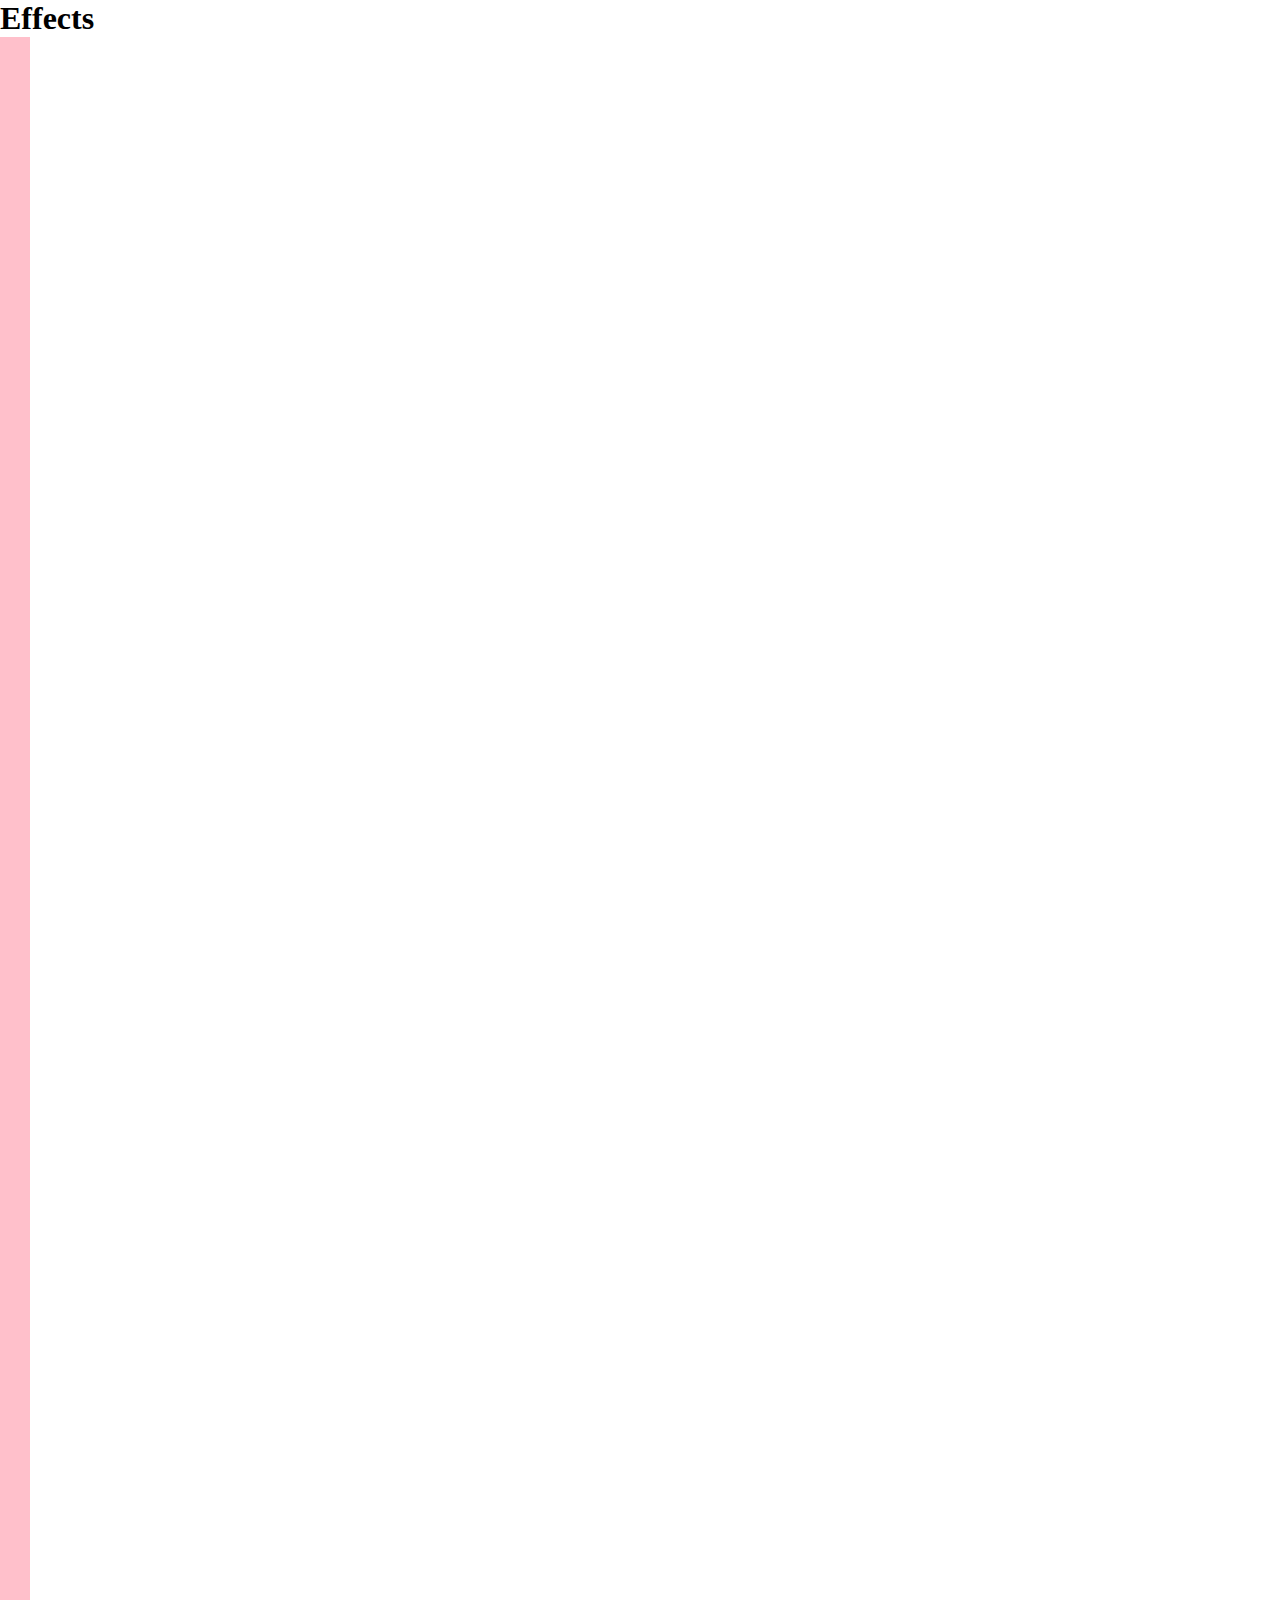
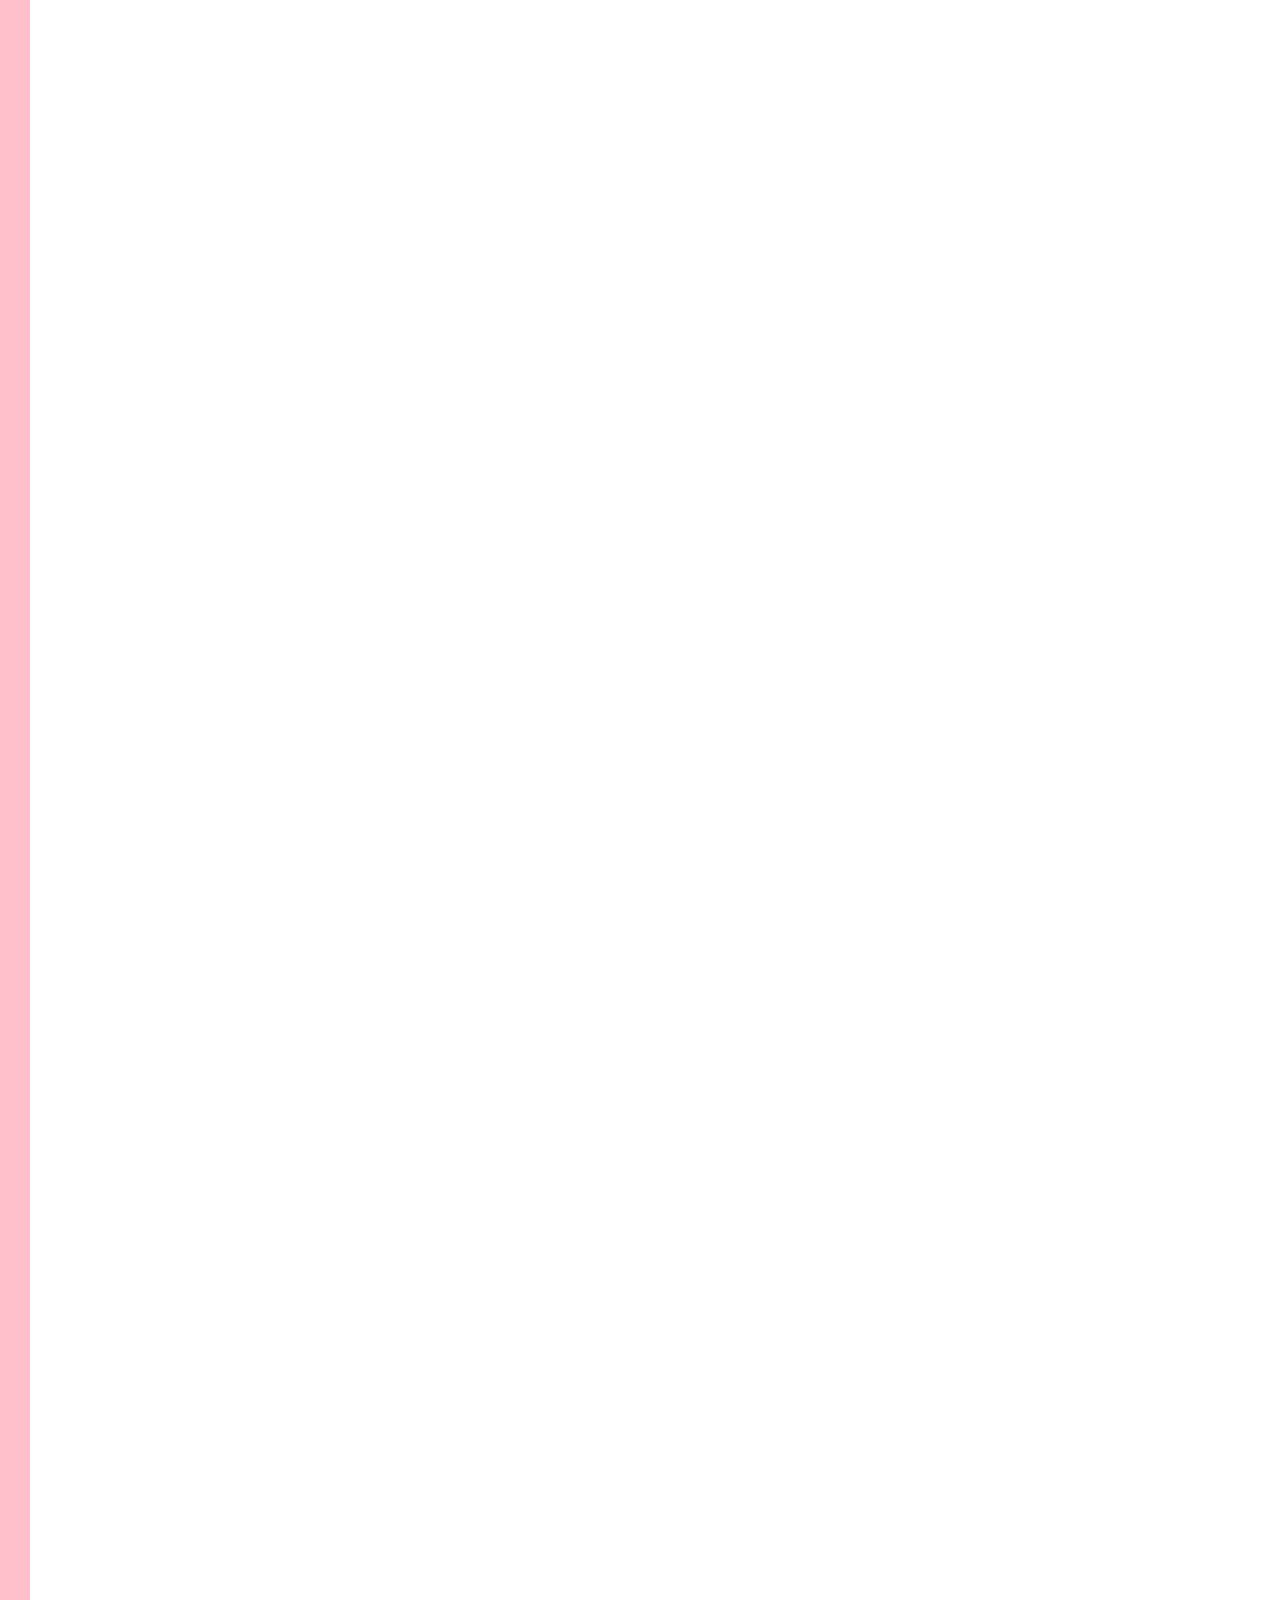
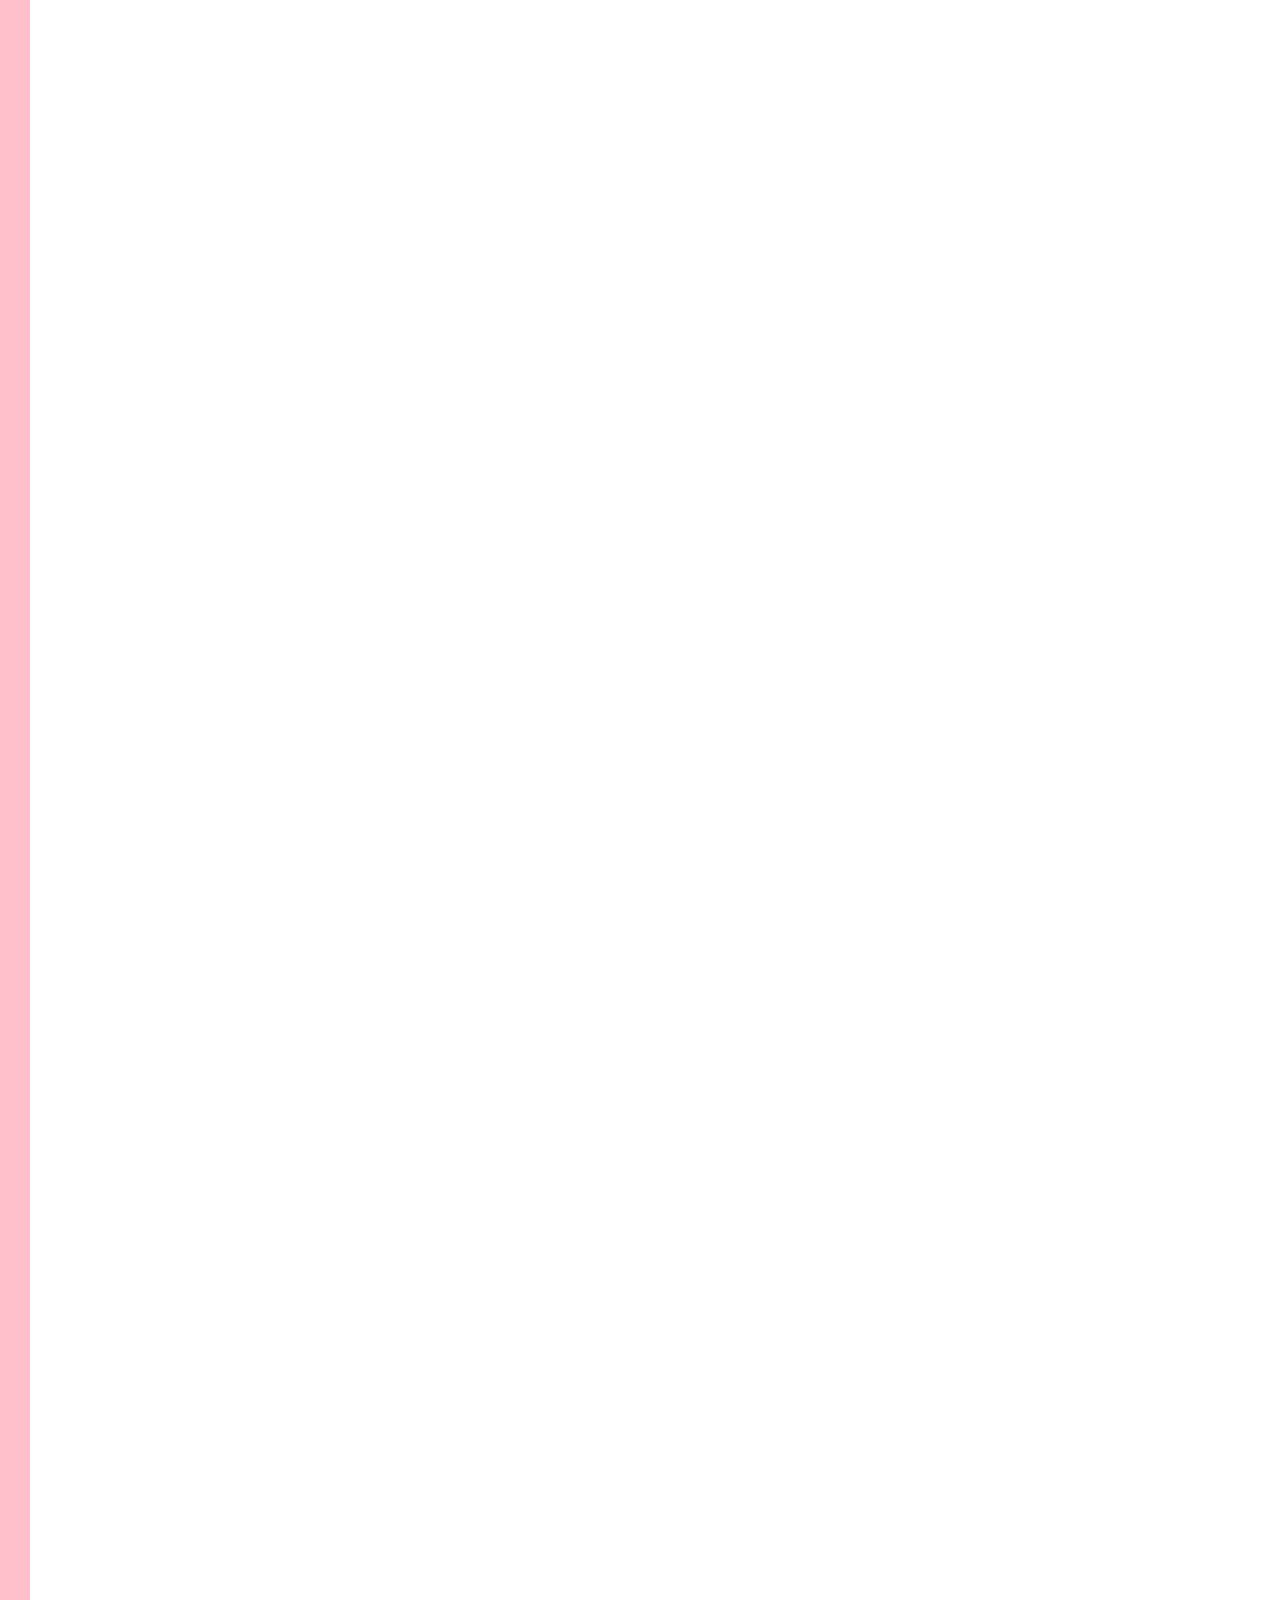
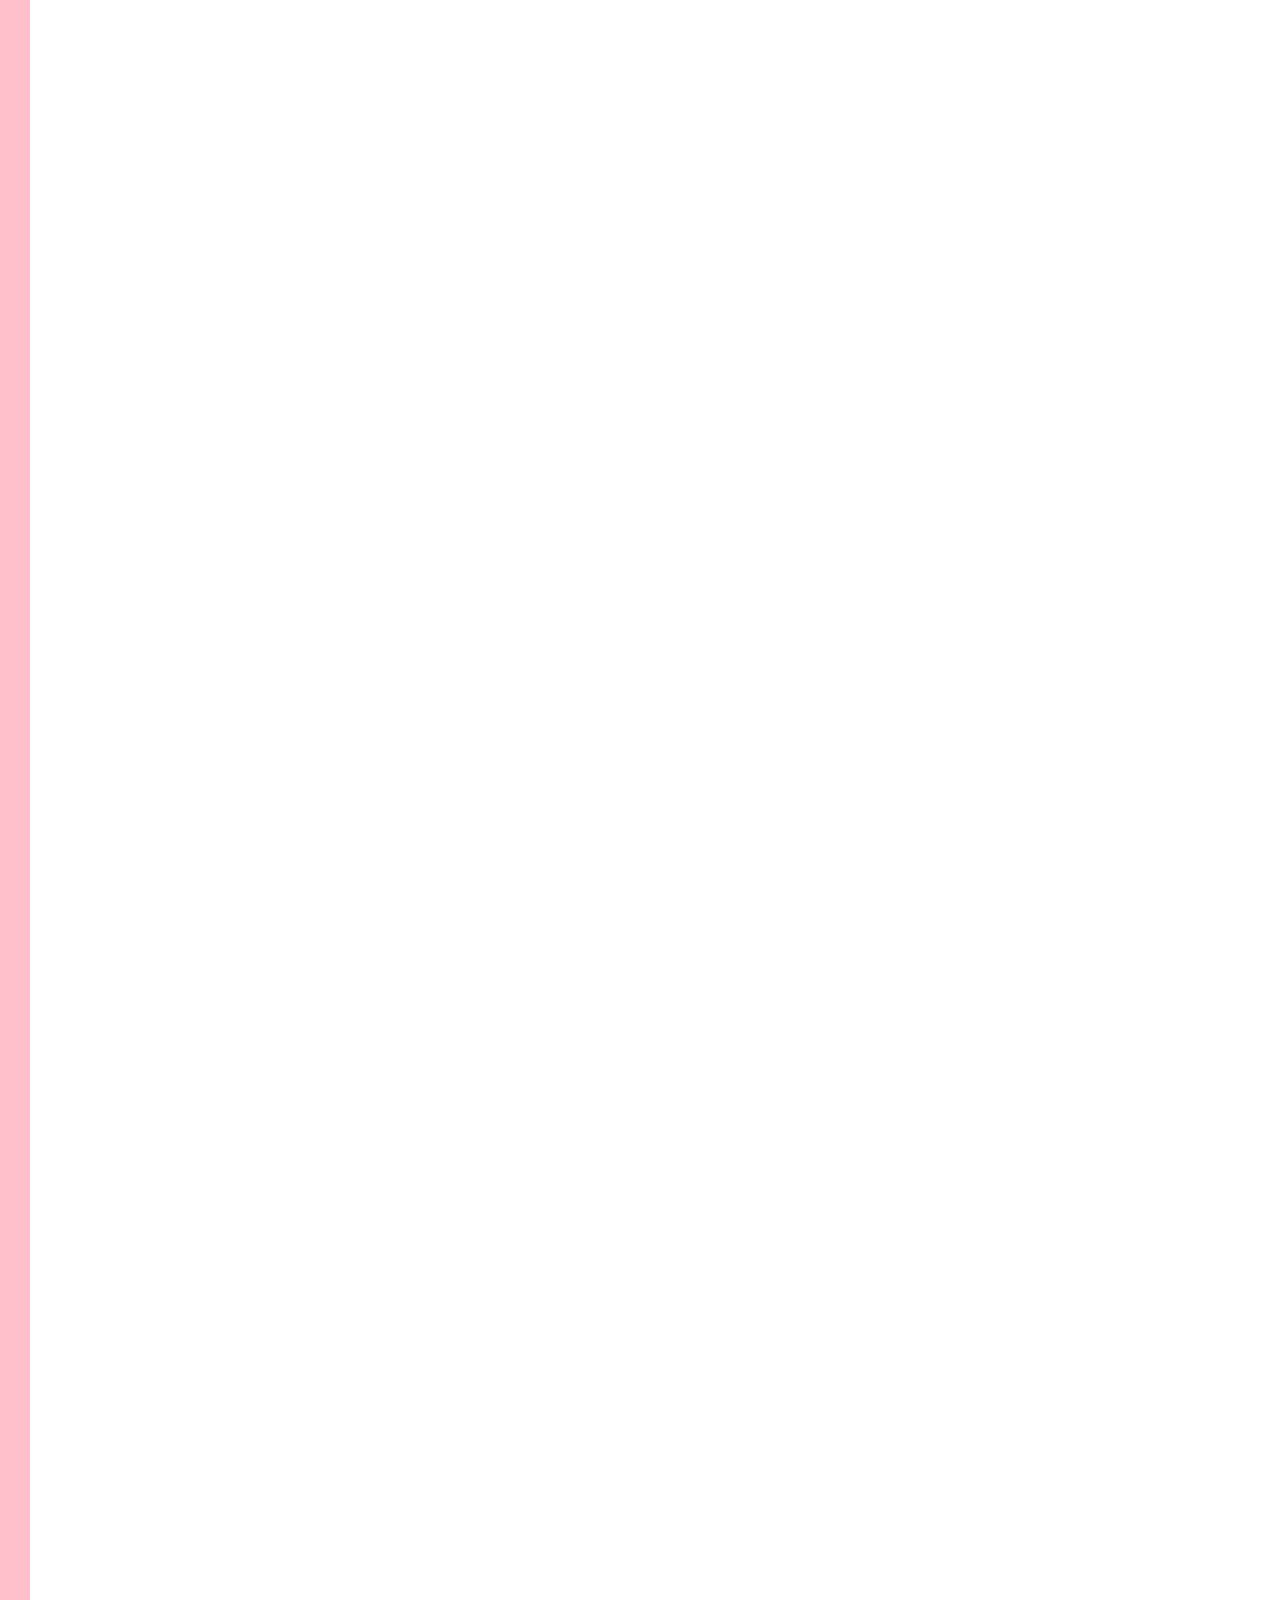
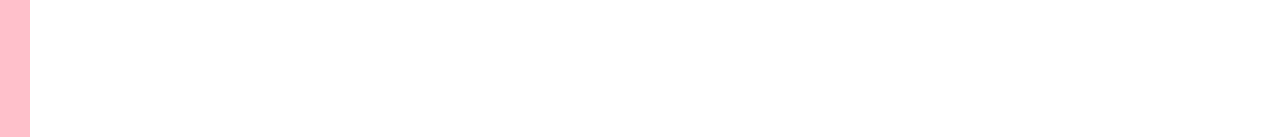
<file: web/effects/index.html>
<!DOCTYPE html>
<html lang="en">
  <head>
    <link rel="stylesheet" href="style.css" />
    <meta charset="UTF-8" />
    <meta name="viewport" content="width=device-width, initial-scale=1.0" />
    <title>Document</title>
  </head>
  <body>
    <h1>Effects</h1>
    <div></div>
  </body>
</html>

<div></div>
<div></div>
<div></div>
<div></div>
<div></div>
<div></div>
<div></div>
<div></div>
<div></div>
<div></div>
<div></div>
<div></div>
<div></div>
<div></div>
<div></div>
<div></div>
<div></div>
<div></div>
<div></div>
<div></div>
<div></div>
<div></div>
<div></div>
<div></div>
<div></div>
<div></div>
<div></div>
<div></div>
<div></div>
<div></div>
<div></div>
<div></div>
<div></div>
<div></div>
<div></div>
<div></div>
<div></div>
<div></div>
<div></div>
<div></div>
<div></div>
<div></div>
<div></div>
<div></div>
<div></div>
<div></div>
<div></div>
<div></div>
<div></div>
<div></div>
<div></div>
<div></div>
<div></div>
<div></div>
<div></div>
<div></div>
<div></div>
<div></div>
<div></div>
<div></div>
<div></div>
<div></div>
<div></div>
<div></div>
</file>
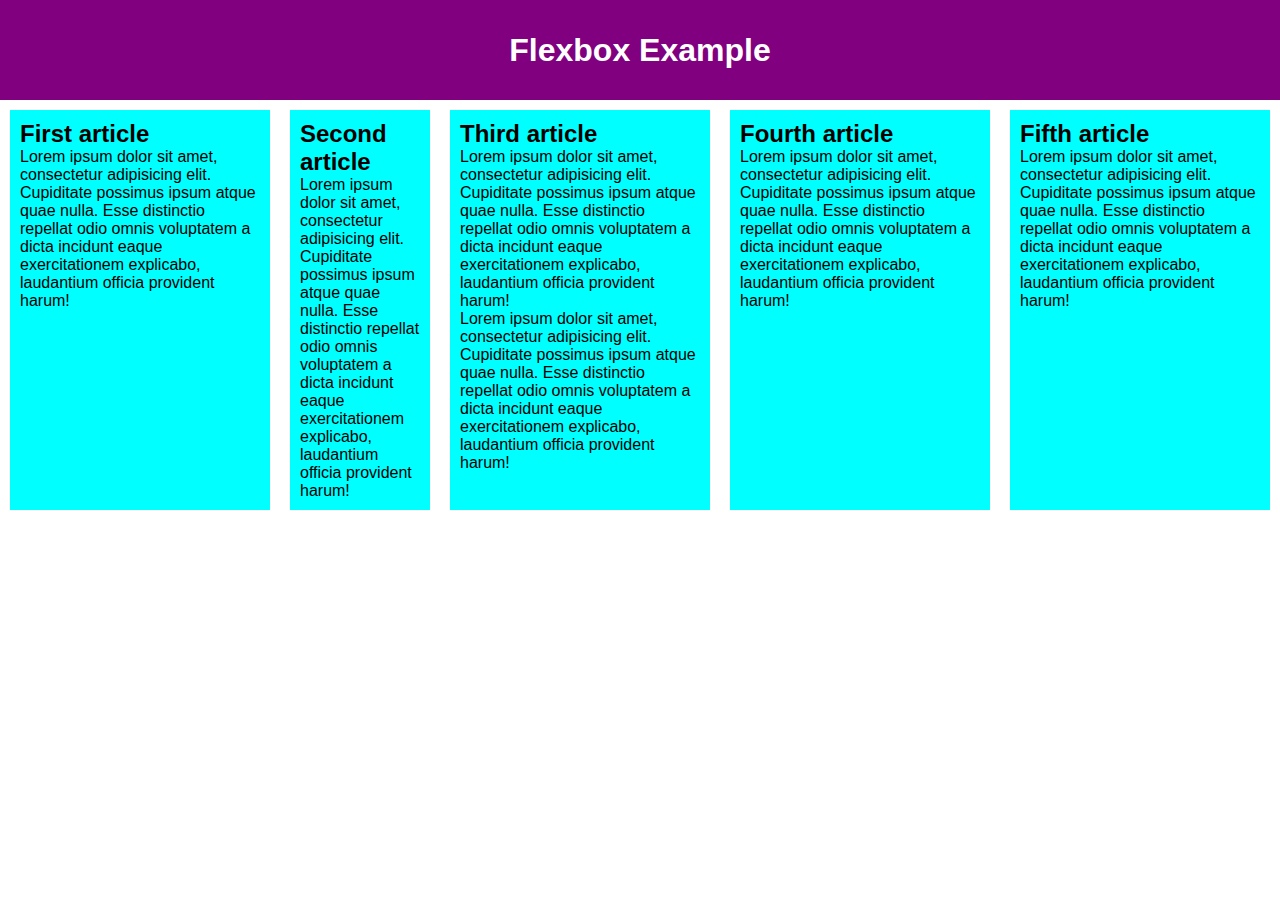
<file: web/flexbox-starter/index.html>
<!DOCTYPE html>
<html>
  <head>
    <meta charset="utf-8" />
    <title>Flexbox Lesson</title>
    <link rel="stylesheet" href="style.css" />
  </head>
  <body>
    <header>
      <h1>Flexbox Example</h1>
    </header>
    <section>
      <article>
        <h2>First article</h2>
        <p>
          Lorem ipsum dolor sit amet, consectetur adipisicing elit. Cupiditate
          possimus ipsum atque quae nulla. Esse distinctio repellat odio omnis
          voluptatem a dicta incidunt eaque exercitationem explicabo, laudantium
          officia provident harum!
        </p>
      </article>
      <article>
        <h2>Second article</h2>
        <p>
          Lorem ipsum dolor sit amet, consectetur adipisicing elit. Cupiditate
          possimus ipsum atque quae nulla. Esse distinctio repellat odio omnis
          voluptatem a dicta incidunt eaque exercitationem explicabo, laudantium
          officia provident harum!
        </p>
      </article>
      <article>
        <h2>Third article</h2>
        <p>
          Lorem ipsum dolor sit amet, consectetur adipisicing elit. Cupiditate
          possimus ipsum atque quae nulla. Esse distinctio repellat odio omnis
          voluptatem a dicta incidunt eaque exercitationem explicabo, laudantium
          officia provident harum!
        </p>
        <p>
          Lorem ipsum dolor sit amet, consectetur adipisicing elit. Cupiditate
          possimus ipsum atque quae nulla. Esse distinctio repellat odio omnis
          voluptatem a dicta incidunt eaque exercitationem explicabo, laudantium
          officia provident harum!
        </p>
      </article>
      <article>
        <h2>Fourth article</h2>
        <p>
          Lorem ipsum dolor sit amet, consectetur adipisicing elit. Cupiditate
          possimus ipsum atque quae nulla. Esse distinctio repellat odio omnis
          voluptatem a dicta incidunt eaque exercitationem explicabo, laudantium
          officia provident harum!
        </p>
      </article>
      <article>
        <h2>Fifth article</h2>
        <p>
          Lorem ipsum dolor sit amet, consectetur adipisicing elit. Cupiditate
          possimus ipsum atque quae nulla. Esse distinctio repellat odio omnis
          voluptatem a dicta incidunt eaque exercitationem explicabo, laudantium
          officia provident harum!
        </p>
      </article>
    </section>
  </body>
</html>
</file>
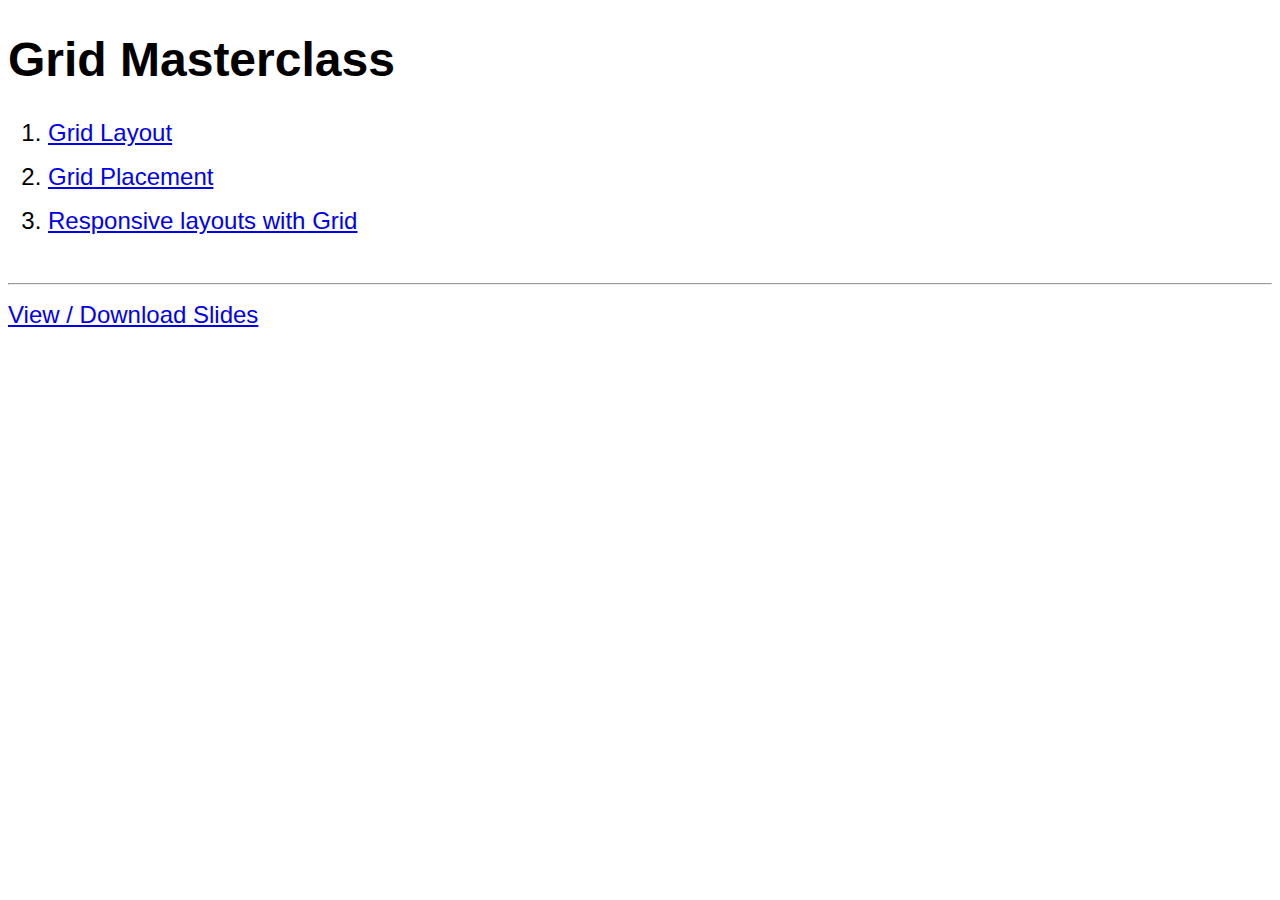
<file: web/grid-lesson-starter/index.html>
<!DOCTYPE html>
<html lang="en">
<head>
  <meta charset="UTF-8">
  <meta name="viewport" content="width=device-width, initial-scale=1.0">
  <title>Grid Masterclass</title>
  <link rel="stylesheet" href="css/index.css">
</head>
<body>
  <h1>Grid Masterclass</h1>
  <ol>
    <li><a href="grid-layout.html">Grid Layout</a></li>
    <li><a href="grid-placement.html">Grid Placement</a></li>
    <li><a href="grid-responsive.html">Responsive layouts with Grid</a></li>
  </ol>  
  <hr>
  <p>
    <a href="./slides/rachelandrew-css-grid-40-frontendne-2017.pdf">View / Download Slides</a>
  </p>
</body>
</html>
</file>
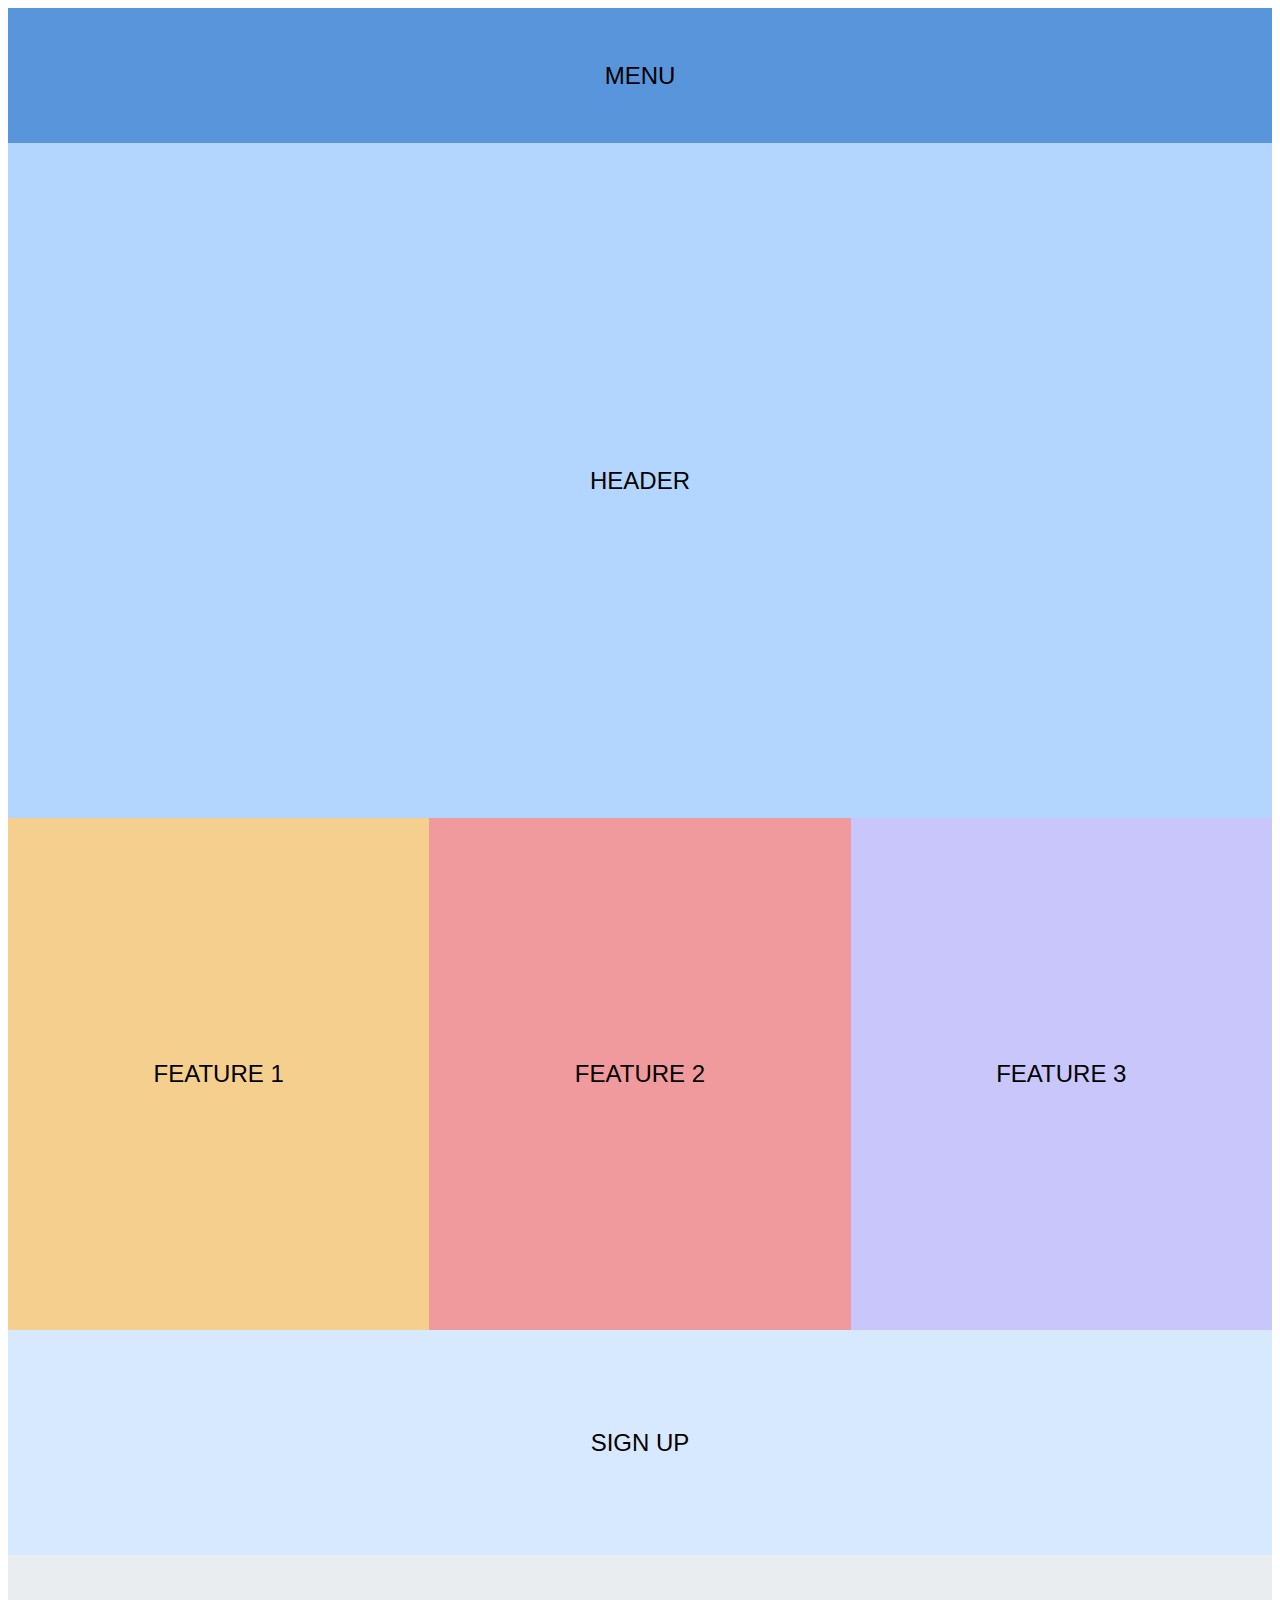
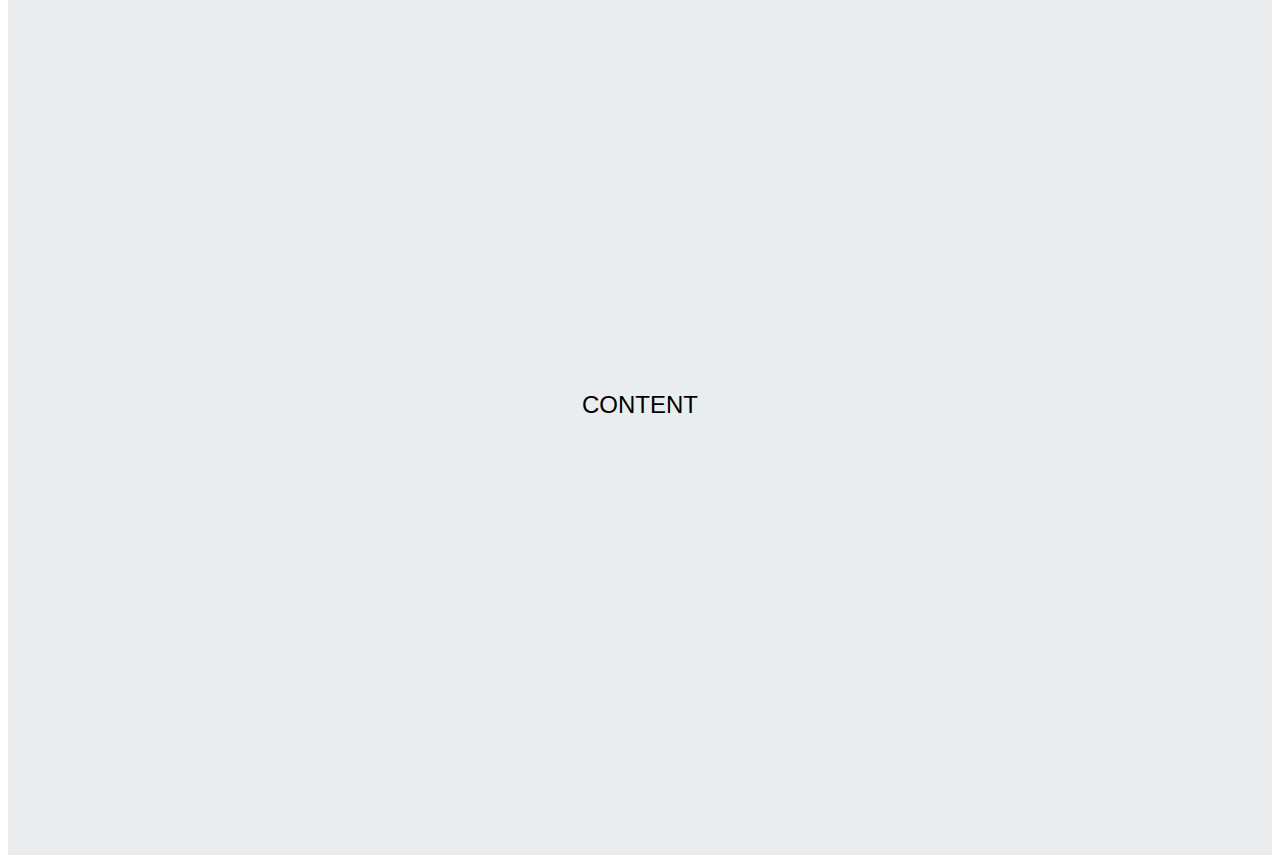
<file: web/responsive-design-starter/index.html>
<!DOCTYPE html>
<html lang="en">
  <head>
    <meta charset="UTF-8" />
    <meta name="viewport" content="width=device-width, initial-scale=1.0" />
    <meta http-equiv="X-UA-Compatible" content="ie=edge" />
    <title>Document</title>
    <link rel="stylesheet" href="style.css" />
  </head>
  <body>
    <article>
      <nav>
        MENU
      </nav>
      <header>
        HEADER
      </header>
      <main>
        CONTENT
      </main>
      <section id="sign-up">
        SIGN UP
      </section>
      <section id="feature-1">
        FEATURE 1
      </section>
      <section id="feature-2">
        FEATURE 2
      </section>
      <section id="feature-3">
        FEATURE 3
      </section>
    </article>
  </body>
</html>
</file>
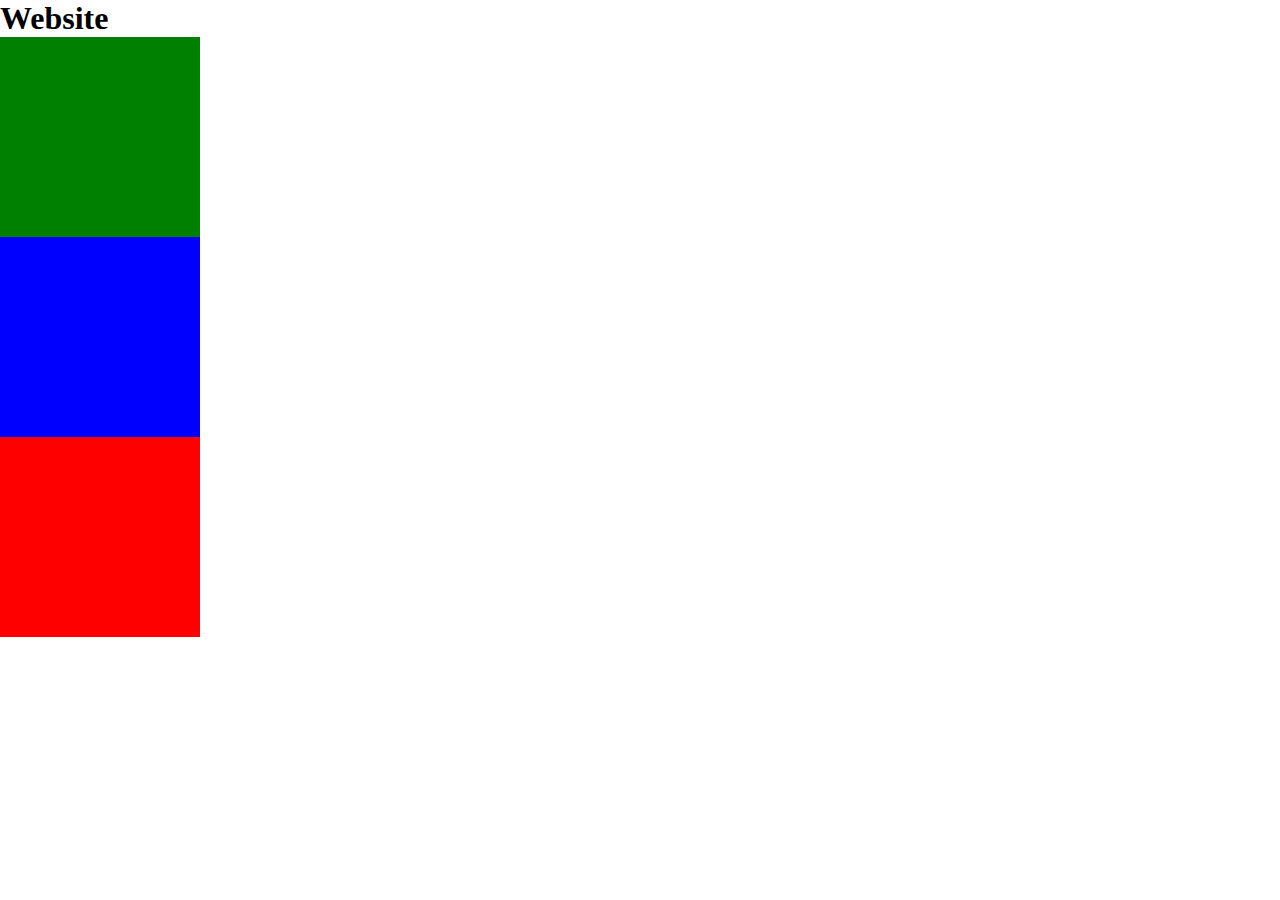
<file: web/html.html>
<!DOCTYPE html>
<html lang="en">
  <head>
    <link rel="stylesheet" href="css.css" />
    <meta charset="UTF-8" />
    <meta name="viewport" content="width=device-width, initial-scale=1.0" />
    <title>Document</title>
  </head>
  <body>
    <h1 class="title">Website</h1>
    <div></div>
    <div></div>
    <div></div>
  </body>
</html>
</file>
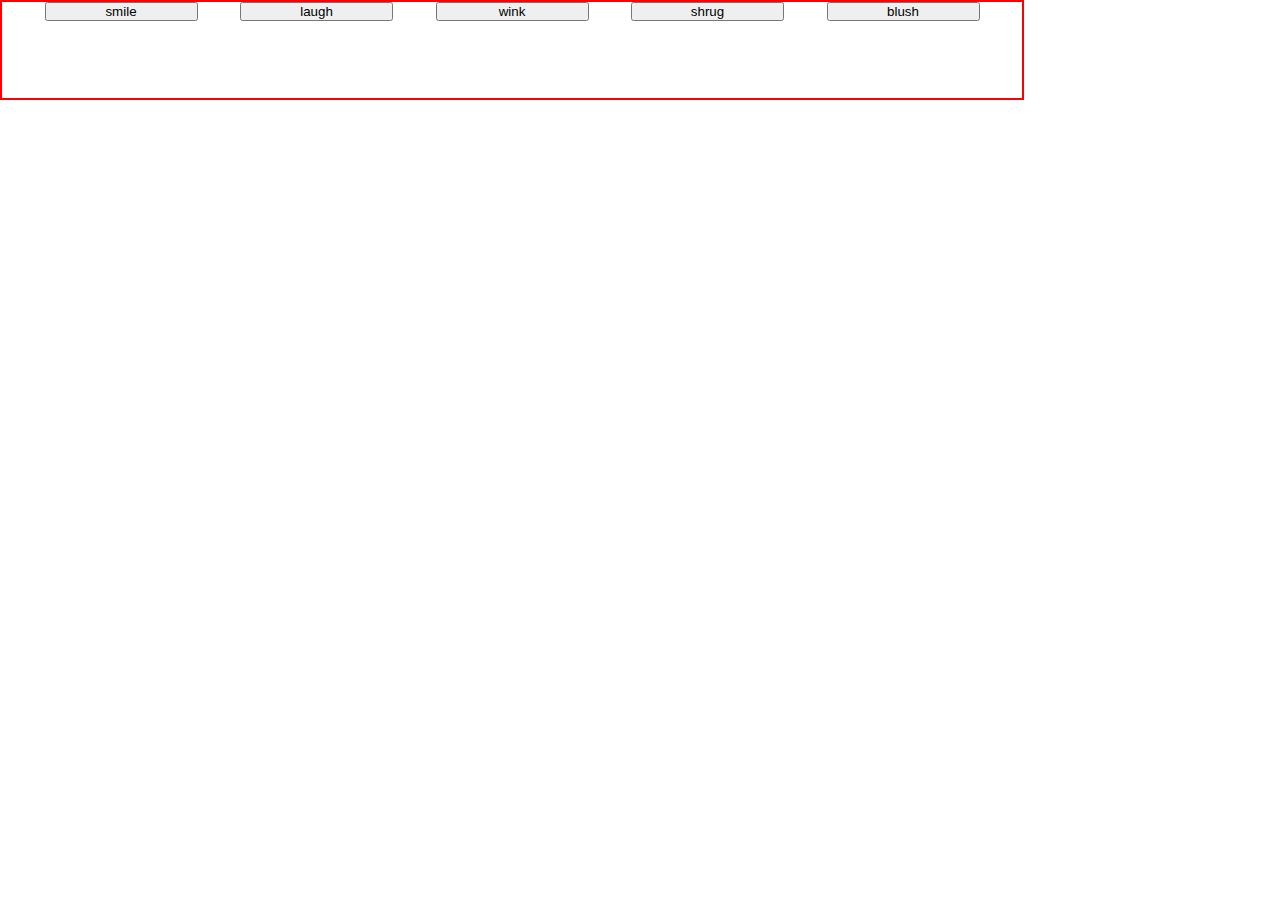
<file: web/flexbox-starter/align.html>
<!DOCTYPE html>
<html lang="en">
  <head>
    <link rel="stylesheet" href="css.css" />
    <meta charset="UTF-8" />
    <meta name="viewport" content="width=device-width, initial-scale=1.0" />
    <title>Document</title>
  </head>
  <body>
    <div>
      <button>smile</button>
      <button>laugh</button>
      <button>wink</button>
      <button>shrug</button>
      <button>blush</button>
    </div>
  </body>
</html>
</file>
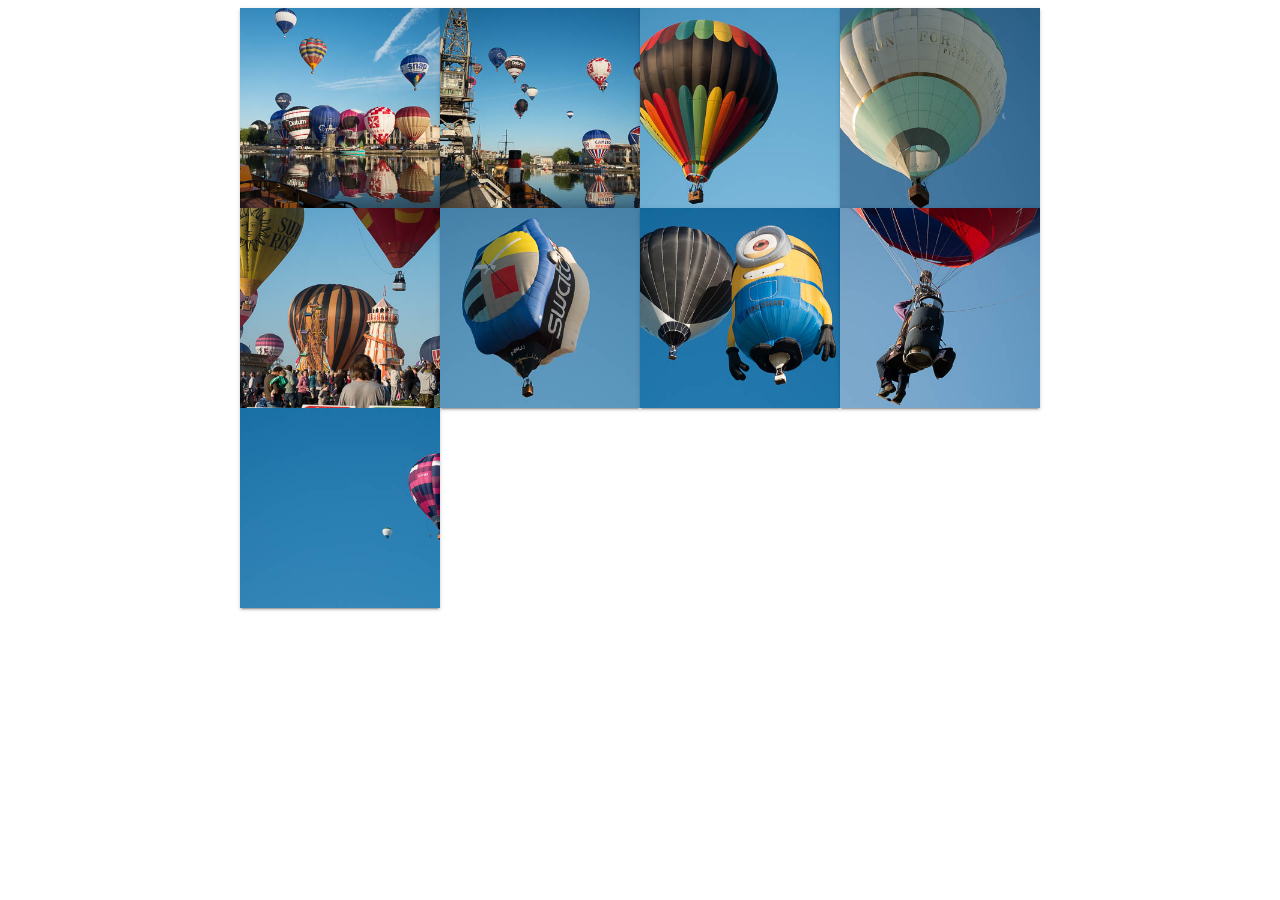
<file: web/grid-lesson-starter/grid-layout.html>
<!DOCTYPE html>
<html lang="en">
    <head>
        <meta charset="UTF-8" />
        <title>Grid Layout</title>
        <link rel="stylesheet" href="css/grid-layout.css" />
    </head>

    <body>
        <div class="cards">
            <div class="card">
                <img src="images/harbour1.jpg" alt="Bristol harbour" />
            </div>

            <div class="card">
                <img src="images/harbour2.jpg" alt="Bristol harbour" />
            </div>

            <div class="card">
                <img src="images/coloured-balloon.jpg" alt="Coloured balloon" />
            </div>

            <div class="card">
                <img src="images/champagne-balloons.jpg" alt="Fortnum and Mason balloon" />
            </div>

            <div class="card">
                <img src="images/funfair-balloons.jpg" alt="Funfair" />
            </div>

            <div class="card">
                <img src="images/swatch.jpg" alt="Swatch Balloon" />
            </div>

            <div class="card">
                <img src="images/minion.jpg" alt="Minion Balloon" />
            </div>

            <div class="card">
                <img src="images/where-is-the-basket.jpg" alt="Balloonist" />
            </div>
            <div class="card">
                <img src="images/pink-balloon.jpg" alt="Balloon" />
            </div>
        </div>
    </body>
</html>
</file>
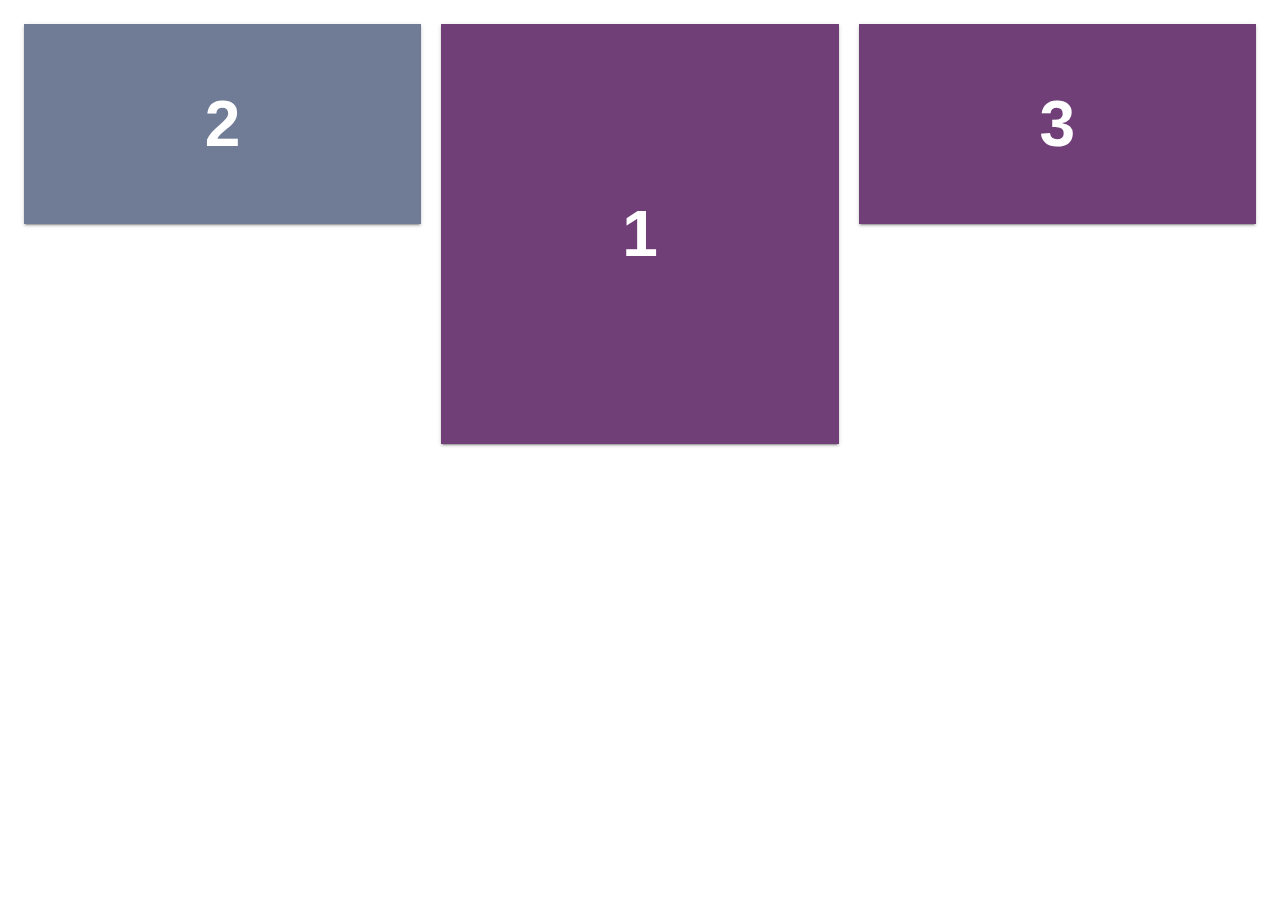
<file: web/grid-lesson-starter/grid-placement.html>
<!DOCTYPE html>
<html lang="en">
    <head>
        <meta charset="UTF-8" />
        <meta name="viewport" content="width=device-width, initial-scale=1.0" />
        <title>Grid Placement</title>
        <link rel="stylesheet" href="css/grid-placement.css" />
    </head>
    <body>
        <div class="cards">
            <div class="card">1</div>
            <div class="card">2</div>
            <div class="card">3</div>
        </div>
    </body>
</html>
</file>
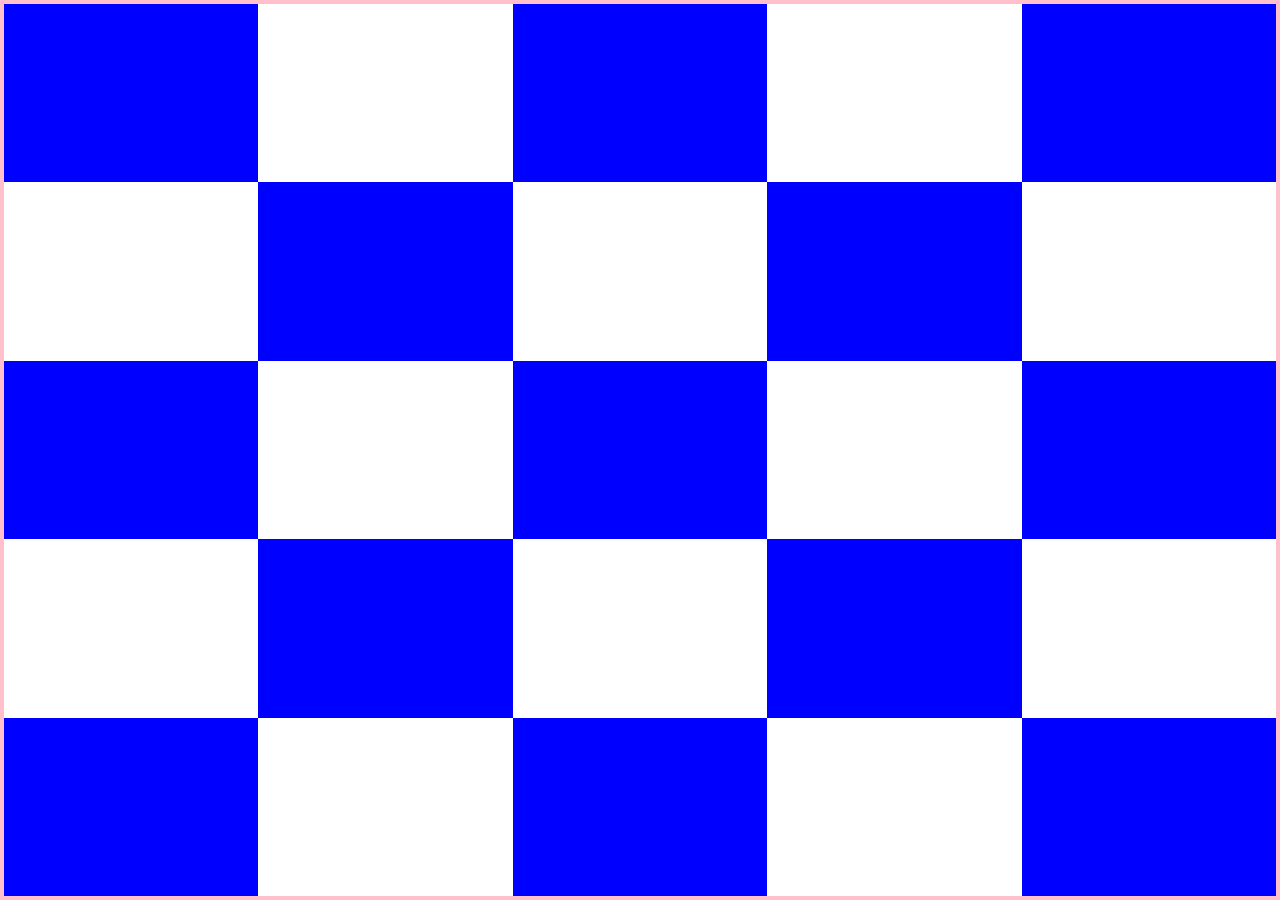
<file: web/grid/grid.html>
<!DOCTYPE html>
<html lang="en">
  <head>
    <link rel="stylesheet" href="grid.css" />
    <meta charset="UTF-8" />
    <meta name="viewport" content="width=device-width, initial-scale=1.0" />
    <title>Document</title>
  </head>
  <body>
    <div></div>
    <div></div>
    <div></div>
    <div></div>
    <div></div>
    <div></div>
    <div></div>
    <div></div>
    <div></div>
    <div></div>
    <div></div>
    <div></div>
    <div></div>
    <div></div>
    <div></div>
    <div></div>
    <div></div>
    <div></div>
    <div></div>
    <div></div>
    <div></div>
    <div></div>
    <div></div>
    <div></div>
    <div></div>
  </body>
  <script src="grid.js"></script>
</html>
</file>
<file: web/effects/style.css>
* {
  margin: 0;
  padding: 0;
  box-sizing: border-box;
}
div {
  height: 100px;
  width: 100px;
  background-color: pink;
  transform: translateX(-70%);
  transition: 1s;
}

div:hover {
  transform: translate(0%);
  animation: two-colors 2s forwards;
}

@keyframes two-colors {
  0% {
    background: pink;
  }
  100% {
    background: blue;
  }
}
</file>
<file: web/flexbox-starter/style.css>
* {
  margin: 0;
  padding: 0;
  box-sizing: border-box;
}

html {
  font-family: sans-serif;
}

body {
  margin: 0;
}

header {
  background: purple;
  height: 100px;
}

h1 {
  text-align: center;
  color: white;
  line-height: 100px;
  margin: 0;
}

article {
  padding: 10px;
  margin: 10px;
  background: aqua;
}

section {
  display: flex;
  flex-wrap: wrap;
}
article {
  flex: 1 200px;
}
article:nth-of-type(2) {
  flex: 2;
}
</file>
<file: web/grid-lesson-starter/css/index.css>
h1 {
  font-family: Arial, Helvetica, sans-serif;
  font-size: 3rem;
}

li {
  margin: 1rem 0;
}

a, li {
  font-family: Arial, Helvetica, sans-serif;
  font-size: 1.5rem;
}

hr {
  margin-top: 3rem;
}
</file>
<file: web/responsive-design-starter/style.css>
article {
  display: flex;
  flex-wrap: wrap;
}

article > * {
  flex: 100%;
  height: 50vh;
  display: flex;
  justify-content: center;
  align-items: center;
  font-size: 1.5rem;
  font-family: sans-serif;
  color: black;
}

nav {
  background-color: #5995da;
  height: 15vh;
}

header {
  background-color: #b2d6ff;
}

main {
  background-color: #eaedf0;
  height: 100vh;
}

#sign-up {
  background-color: #d6e9fe;
}

#feature-1 {
  background-color: #f5cf8e;
}

#feature-2 {
  background-color: #f09a9d;
}

#feature-3 {
  background-color: #c8c6fa;
}

@media only screen and (min-width: 500px) and (max-width: 899px) {
  section {
    flex: 50%;
    height: 50vw;
  }
}

@media only screen and (min-width: 900px) {
  section {
    flex: 33%;
    height: 40vw;
  }
  header {
    height: 75vh;
  }
  #sign-up {
    order: 1;
    height: 25vh;
  }
  main {
    order: 2;
  }
}
</file>
<file: web/css.css>
* {
  box-sizing: border-box;
  margin: 0;
  padding: 0;
}

div {
  position: relative;
  width: 200px;
  height: 200px;
  background: green;
}

div:nth-of-type(2) {
  background: blue;
}
div:nth-of-type(3) {
  background: red;
}
</file>
<file: web/flexbox-starter/css.css>
* {
  margin: 0;
  padding: 0;
  box-sizing: border-box;
}
div {
  width: 80%;
  display: flex;
  border: red 2px solid;
  height: 100px;
  align-items: flex-start;

  justify-content: space-evenly;
}

button {
  width: 15%;
}
</file>
<file: web/grid-lesson-starter/css/grid-layout.css>
.cards img {
  object-fit: cover;
  width: 100%;
  height: 200px;
}

img {
  max-width: 100%;
  display: block;
}

.cards {
  margin: 0 auto;
  max-width: 800px;
  display: grid;
  grid-template-columns: repeat(auto-fill, minmax(200px, 1fr));
  /* gap: 8px; */
}

.card {
  background-color: #fff;
  box-shadow: 0 2px 2px 0 rgba(0, 0, 0, 0.14), 0 3px 1px -2px rgba(0, 0, 0, 0.2),
    0 1px 5px 0 rgba(0, 0, 0, 0.12);
}
</file>
<file: web/grid-lesson-starter/css/grid-placement.css>
body {
  padding: 1rem;
  font-family: Arial, Helvetica, sans-serif;
}

.cards {
  display: grid;
  grid-gap: 20px;
  grid-template-columns: repeat(3, 1fr);
  grid-auto-rows: 200px;
}

.card {
  background-color: #707b96;
  box-shadow: 0 2px 2px 0 rgba(0, 0, 0, 0.14), 0 3px 1px -2px rgba(0, 0, 0, 0.2),
    0 1px 5px 0 rgba(0, 0, 0, 0.12);
  display: flex;
  font-size: 4rem;
  justify-content: center;
  align-items: center;
  font-weight: bold;
  color: white;
}

.card:nth-child(odd) {
  background-color: #703f78;
}

.card:nth-child(1) {
  grid-column: 2/3;
  grid-row: 1/3;
}
</file>
<file: web/grid/grid.css>
body {
  box-sizing: border-box;
  display: grid;
  grid-template-columns: repeat(5, 1fr);
  /* grid-template-rows: repeat(5, 1fr); */
  border: 4px pink solid;
  min-height: 100vh;
  margin: 0;
}

div:nth-child(odd) {
  background: blue;
}
</file>
